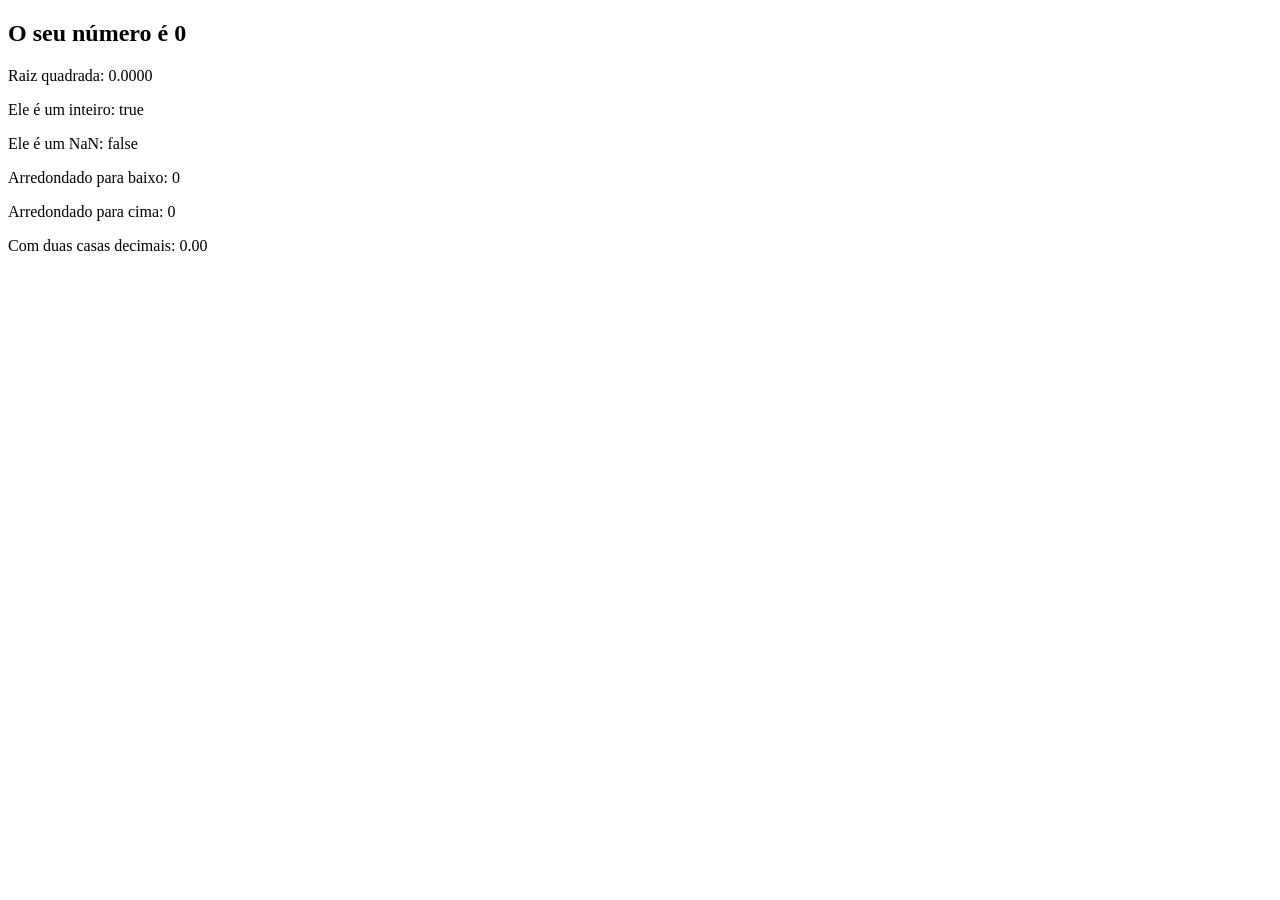
<file: aula28/index.html>
<!DOCTYPE html>
<html lang="pt-BR">
<head>
    <meta charset="UTF-8">
    <meta name="viewport" content="width=device-width, initial-scale=1.0">
    <title>Exercícios com obejtos Math</title>
</head>
<body>
    <section>
        <h1>O seu número é <span id="number-title">0</span></h1>
        <div id="text">Text</div>
    </section>

    <script src="js/script.js"></script>
</body>
</html>
</file>
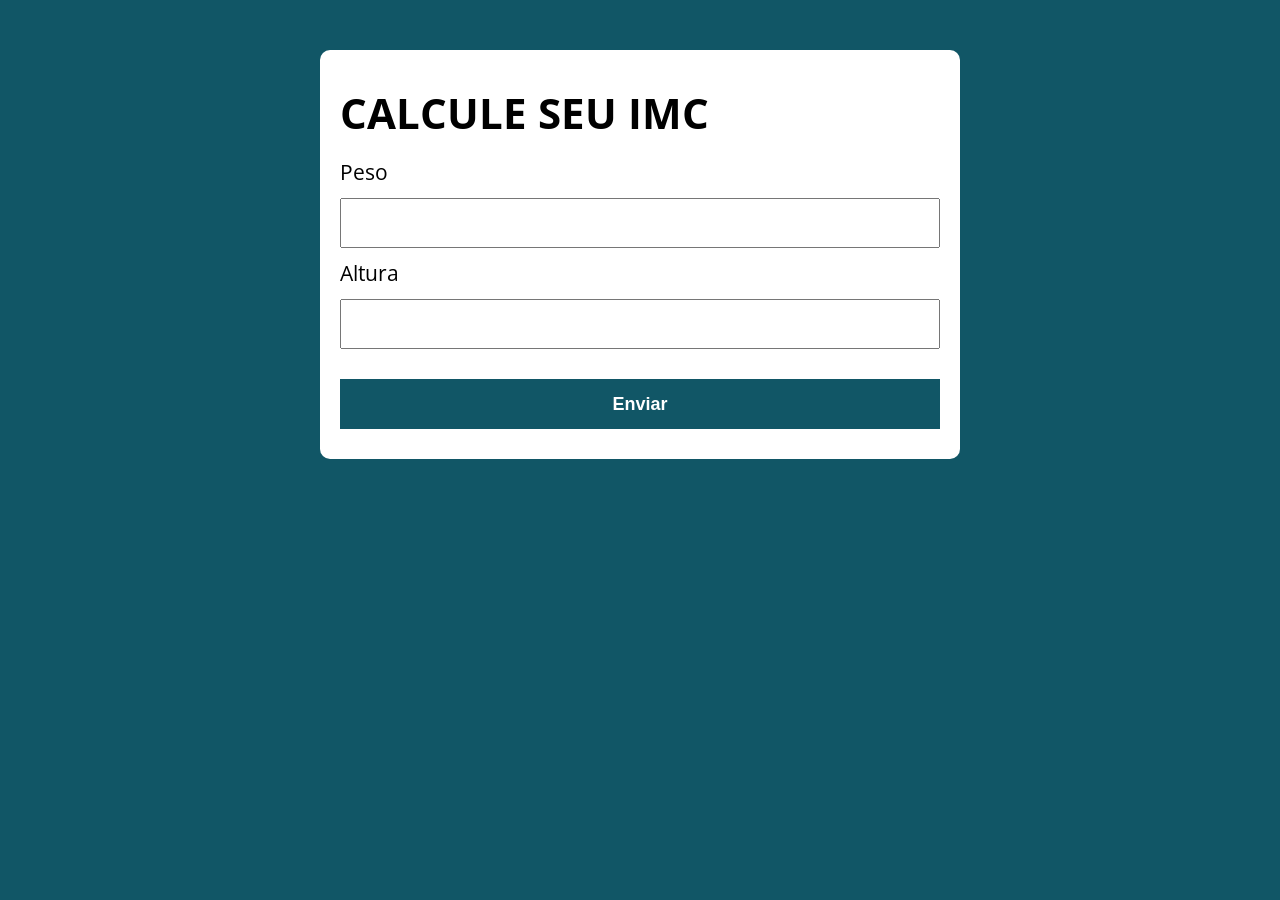
<file: aula44 - Calc IMC/index.html>
<!DOCTYPE html>
<html lang="pt-BR">

<head>
    <meta charset="UTF-8">
    <meta name="viewport" content="width=device-width, initial-scale=1.0">
    <title>Cáculo de IMC</title>
    <link rel="stylesheet" href=".\assets\css\style.css">
</head>

<body>
    <div class="container">
        <h1>CALCULE SEU IMC</h1>
        <form action="/" id='formulario' method='POST'>
            <label for="peso">Peso</label>
            <input type="text" id='peso' name='peso'>
            <label for="altura">Altura</label>
            <input type="text" id='altura' name='altura'>
            <button type='submit'>Enviar</button>
        </form>
        <div id='resultado'></div>
    </div>
    <script src=".\assets\js\main.js"></script>
</body>

</html>
</file>
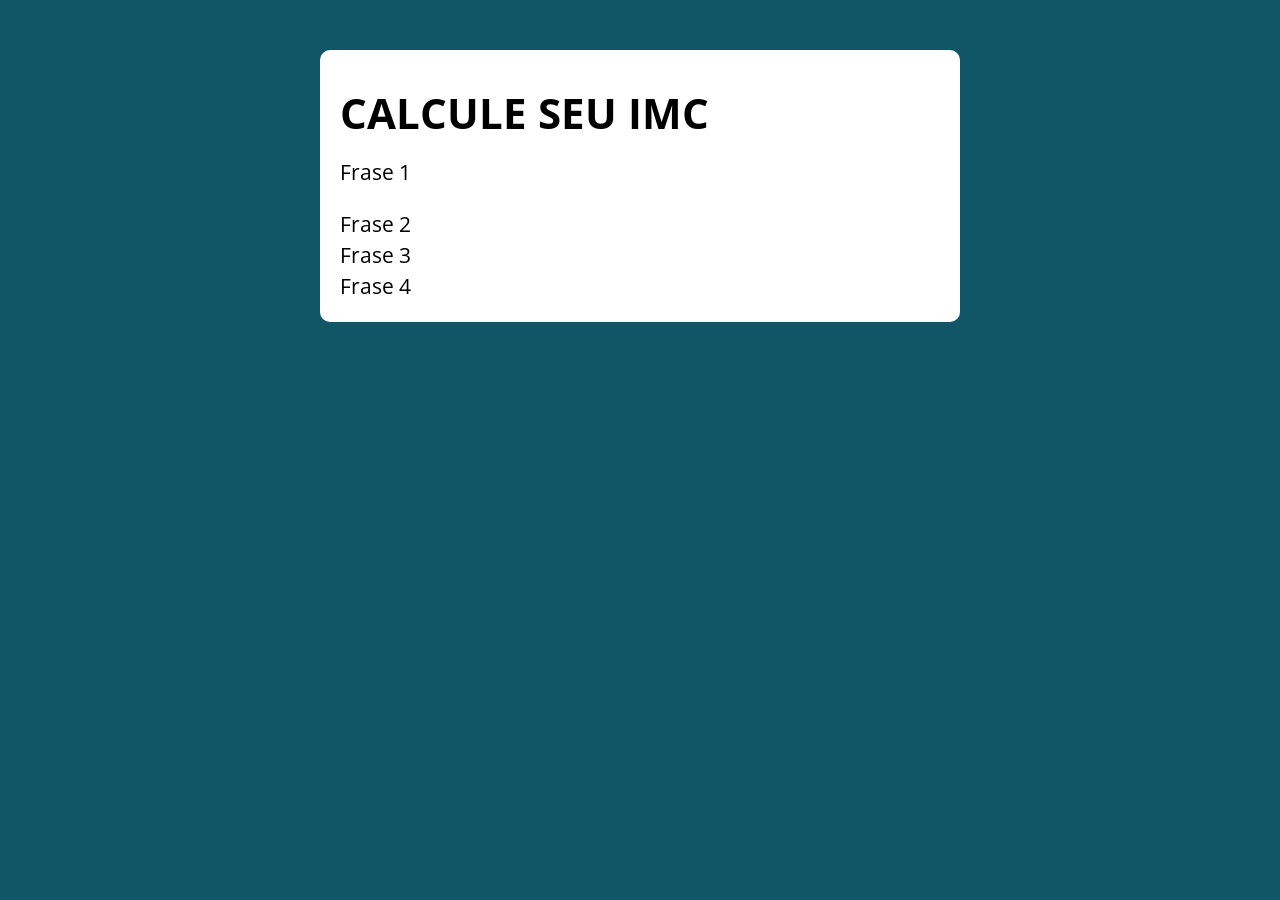
<file: aula53 - Exercícios com For/index.html>
<!DOCTYPE html>
<html lang="pt-BR">

<head>
    <meta charset="UTF-8">
    <meta name="viewport" content="width=device-width, initial-scale=1.0">
    <title>Cáculo de IMC</title>
    <link rel="stylesheet" href=".\assets\css\style.css">
</head>

<body>
    <div class="container">
        <h1>CALCULE SEU IMC</h1>

        <div id='resultado'></div>
    </div>
    <script src=".\script.js"></script>
</body>

</html>
</file>
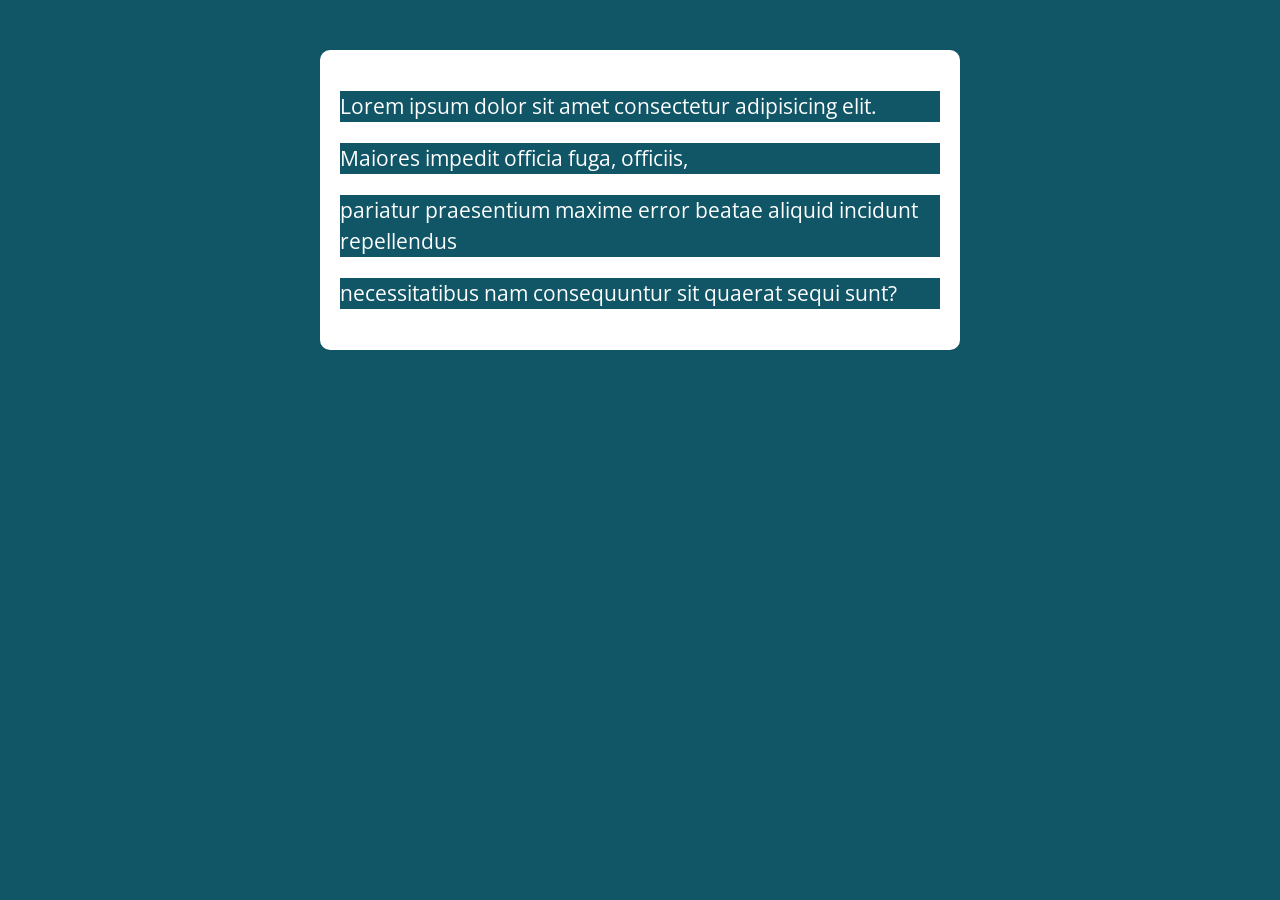
<file: aula57 - exercício nodelist/index.html>
<!DOCTYPE html>
<html lang="pt-BR">

<head>
    <meta charset="UTF-8">
    <meta name="viewport" content="width=device-width, initial-scale=1.0">
    <title>Cáculo de IMC</title>
    <link rel="stylesheet" href=".\assets\css\style.css">
</head>

<body>

    <section class='paragraphs container'>
        <p>Lorem ipsum dolor sit amet consectetur adipisicing elit. </p>
        <p>Maiores impedit officia fuga, officiis, </p>
        <p>pariatur praesentium maxime error beatae aliquid incidunt repellendus</p>
        <p>necessitatibus nam consequuntur sit quaerat sequi sunt?</p>
    </section>
    <script src=".\script.js"></script>
</body>

</html>
</file>
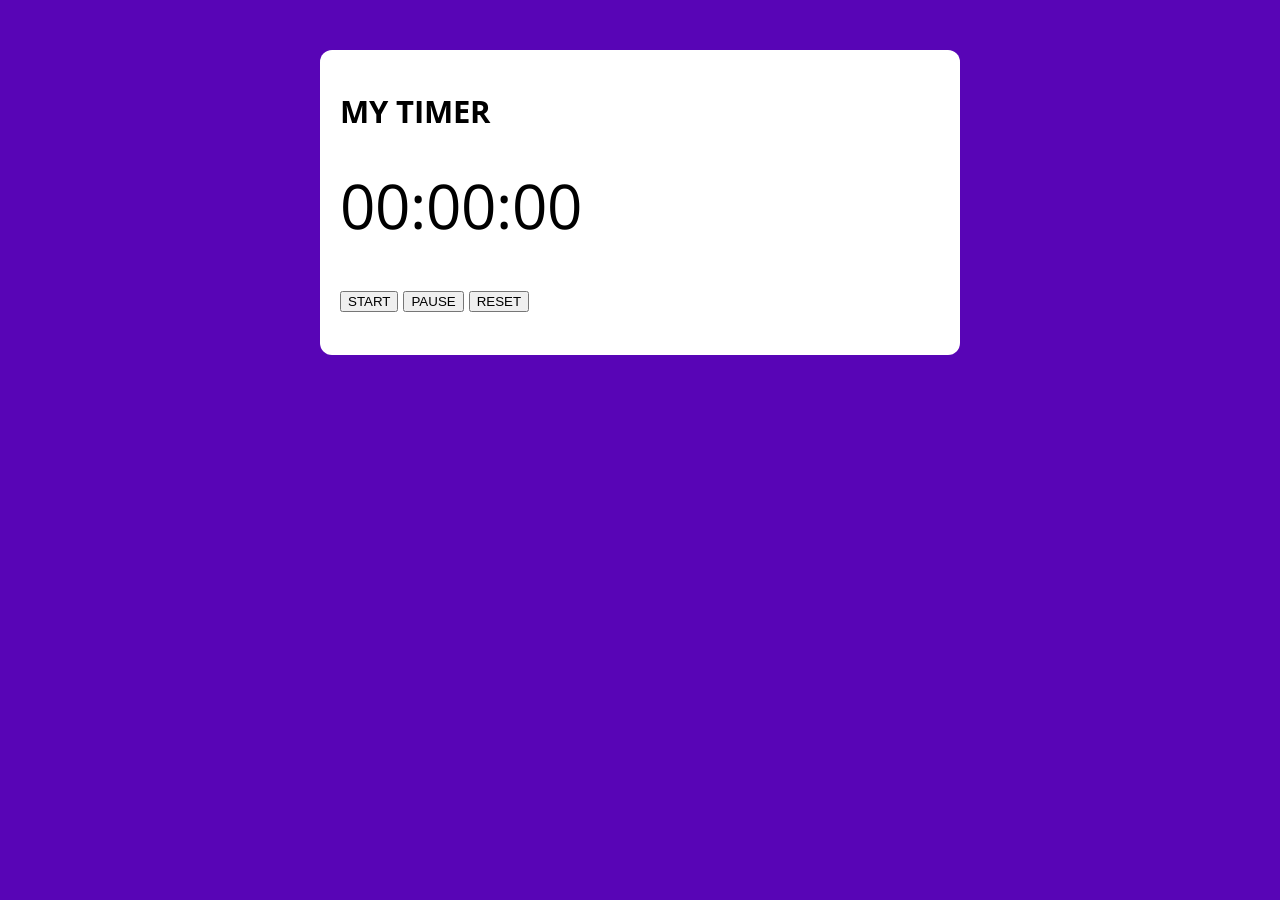
<file: aula66 - Timer/index.html>
<!DOCTYPE html>
<html lang="pt-BR">

<head>
    <meta charset="UTF-8">
    <meta name="viewport" content="width=device-width, initial-scale=1.0">
    <title>Modelo</title>
    <link rel="stylesheet" href="./assets/css/style.css">
</head>

<body>

    <section class="container">
        <h1>MY TIMER</h1>
        <p class='clock'>00:00:00</p>
        <p>
            <button class='start'>START</button>
            <button class='pause'>PAUSE</button>
            <button class='reset'>RESET</button>
        </p>
    </section>

    <script src="./script.js"></script>

</body>

</html>
</file>
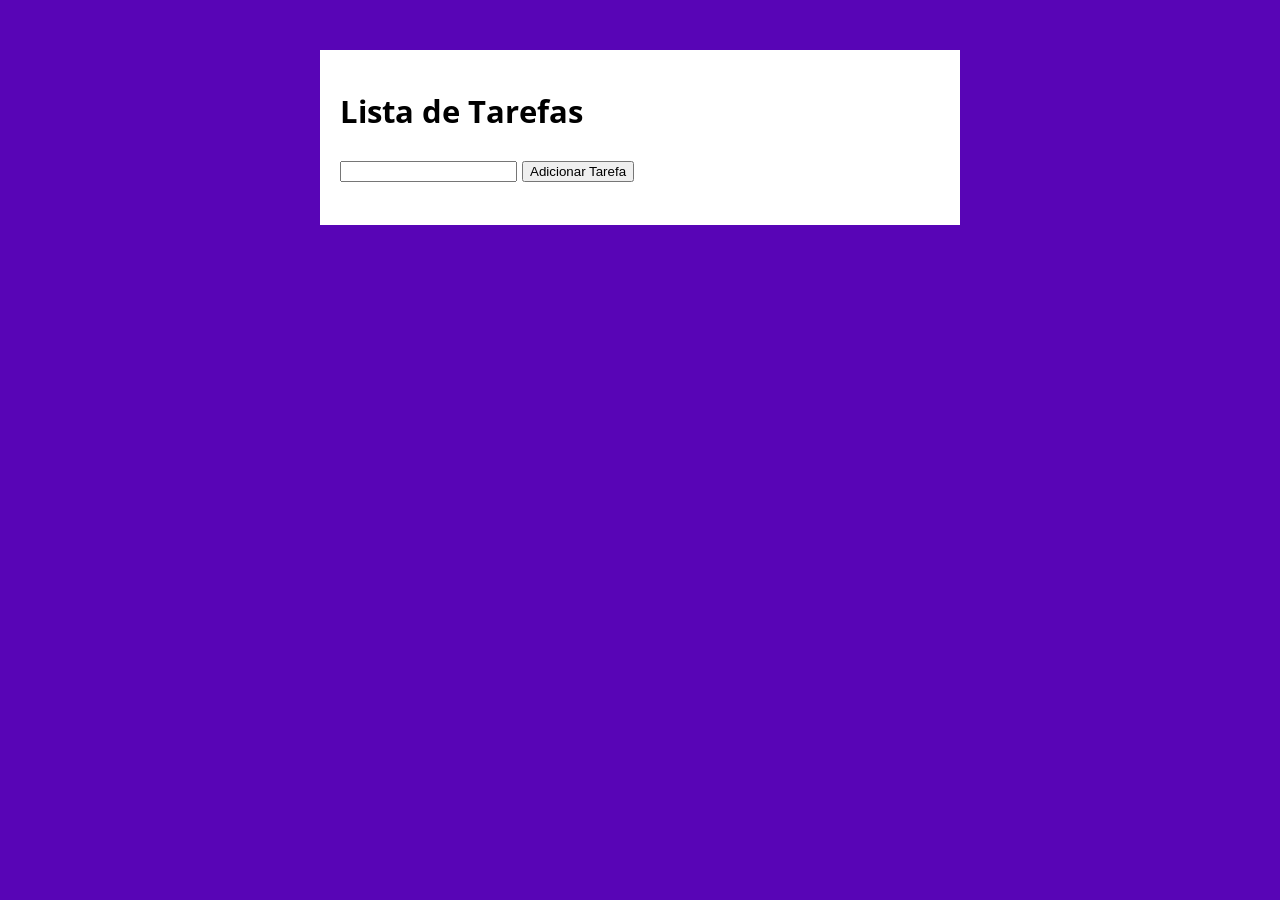
<file: aula67 - To Do List/index.html>
<!DOCTYPE html>
<html lang="en">
<head>
    <meta charset="UTF-8">
    <meta name="viewport" content="width=device-width, initial-scale=1.0">
    <link rel="stylesheet" href="./assets/css/style.css">
    <title>To Do List</title>
</head>
<body>
    <section class='container'>
        <h1>Lista de Tarefas</h1>
        <p>
            <input type="text" class='input-task'>
            <button class='btn-task'>Adicionar Tarefa</button>
        </p>

        <ul class='tasks'>

        </ul>
    </section>
    <script src='.\assets\js\script.js'></script>
</body>
</html>
</file>
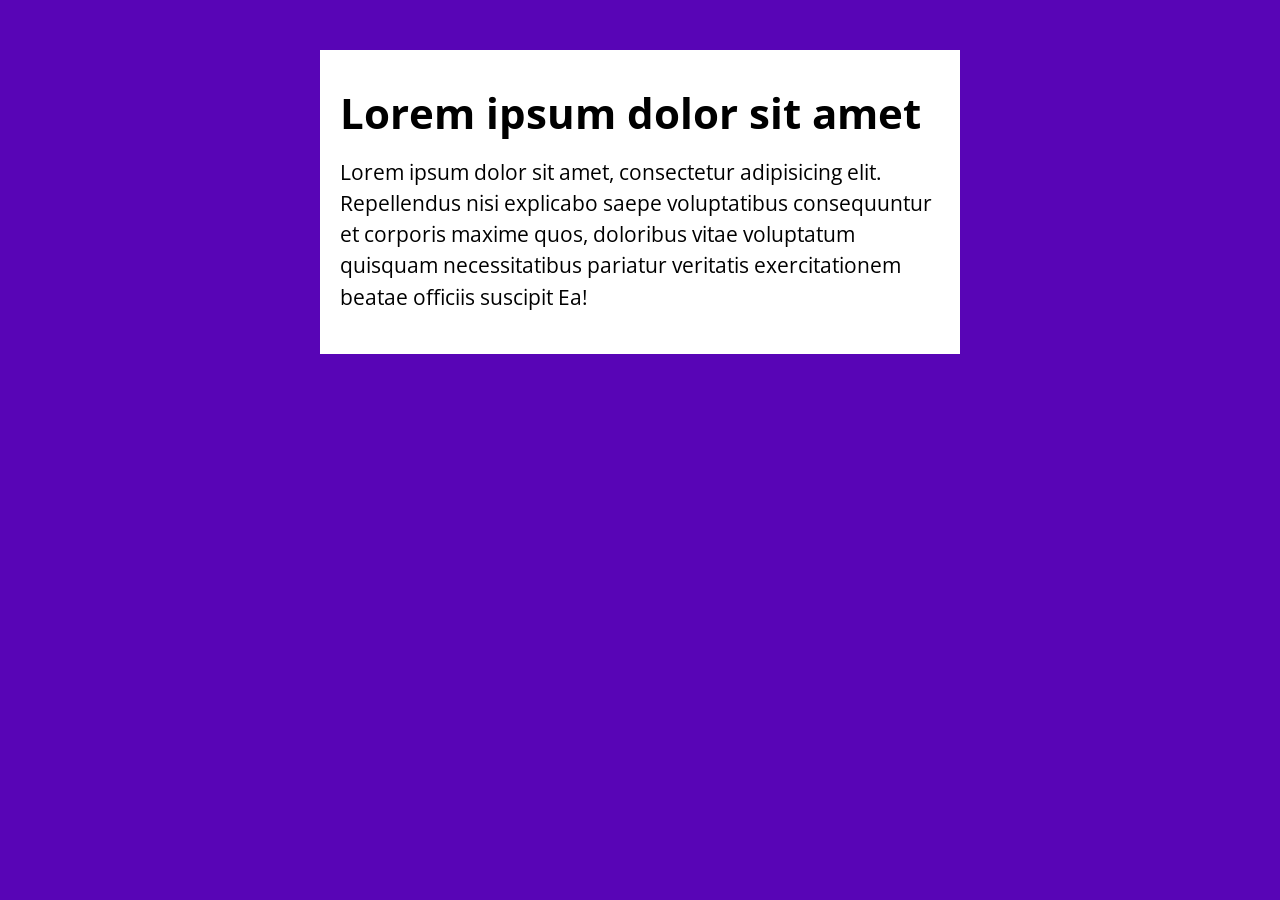
<file: modelo/index.html>
<!DOCTYPE html>
<html lang="pt-BR">

<head>
    <meta charset="UTF-8">
    <meta name="viewport" content="width=device-width, initial-scale=1.0">
    <title>Modelo</title>
    <link rel="stylesheet" href=".\assets\css\style.css">
</head>

<body>
    <div class="container">
        <h1>Lorem ipsum dolor sit amet</h1>
        <p>
            Lorem ipsum dolor sit amet, consectetur adipisicing elit.
            Repellendus nisi explicabo saepe voluptatibus consequuntur et corporis
            maxime quos, doloribus vitae voluptatum quisquam necessitatibus
            pariatur veritatis exercitationem beatae officiis suscipit Ea!
        </p>
    </div>
    <script src=".\assets\js\main.js"></script>
</body>

</html>
</file>
<file: aula66 - Timer/assets/css/style.css>
@import url('https://fonts.googleapis.com/css2?family=Open+Sans:wght@700&display=swap');
@import url('https://fonts.googleapis.com/css2?family=Open+Sans&display=swap');

:root {
    --primary-color: #5805b6;
}

* {
    box-sizing: border-box;
    outline: 0;
}

body {
    margin: 0;
    padding: 0;
    background: var(--primary-color);
    font-family: 'Open sans', sans-serif;
    font-size: 1.3em;
    line-height: 1.5em;
}

.container {
    max-width: 640px;
    margin: 50px auto;
    background:white;
    padding: 20px;
    border-radius: 12px;
}

.clock {
    font-size: 3em;
}

.paused {
    color: red
}
</file>
<file: aula67 - To Do List/assets/css/style.css>
@import url('https://fonts.googleapis.com/css2?family=Open+Sans:wght@700&display=swap');
@import url('https://fonts.googleapis.com/css2?family=Open+Sans&display=swap');

:root {
    --primary-color: #5805b6;
}

* {
    box-sizing: border-box;
    outline: 0;
}

body {
    margin: 0;
    padding: 0;
    background: var(--primary-color);
    font-family: 'Open sans', sans-serif;
    font-size: 1.3em;
    line-height: 1.5em;
}

.container {
    max-width: 640px;
    margin: 50px auto;
    background:white;
    padding: 20px;
}
</file>
